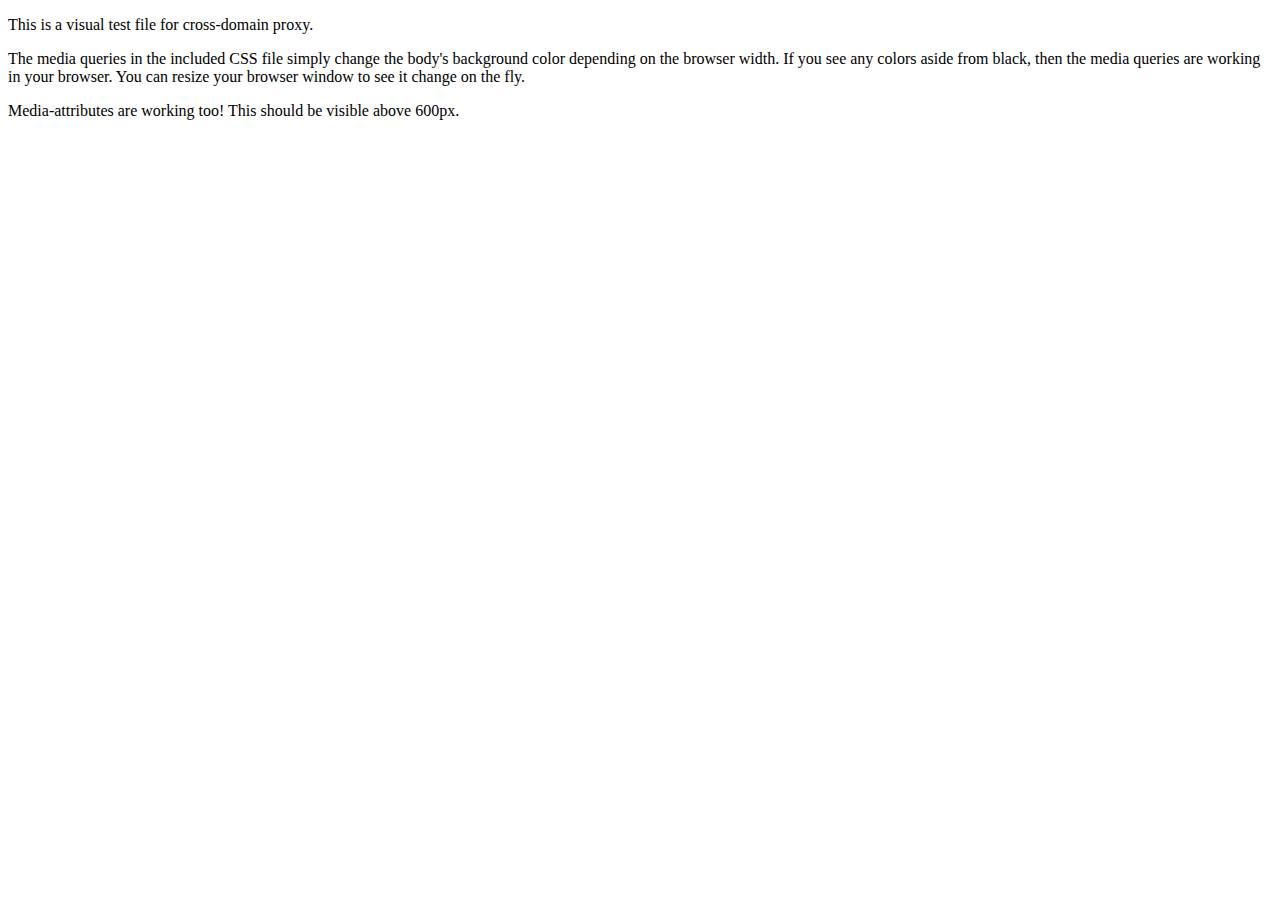
<file: ie/respond/cross-domain/example.html>
<!DOCTYPE html>
<html>
<head>
	<meta charset="utf-8" />
	<title>Respond JS Test Page</title>
	<link href="https://rawgithub.com/scottjehl/Respond/master/test/test.css" rel="stylesheet"/>
	<link href="https://rawgithub.com/scottjehl/Respond/master/test/test2.css" media="screen and (min-width: 600px)" rel="stylesheet"/>
	<script src="../dest/respond.src.js"></script>
	
	<!-- Respond.js proxy on external server -->
	<link href="https://rawgithub.com/scottjehl/Respond/master/cross-domain/respond-proxy.html" id="respond-proxy" rel="respond-proxy" />
	<link href="respond.proxy.gif" id="respond-redirect" rel="respond-redirect" />
	<script src="respond.proxy.js"></script>
</head> 
<body>
	<p>This is a visual test file for cross-domain proxy.</p>

	<p>The media queries in the included CSS file simply change the body's background color depending on the browser width. If you see any colors aside from black, then the media queries are working in your browser. You can resize your browser window to see it change on the fly.</p>


	<p id="attribute-test">Media-attributes are working too! This should be visible above 600px.</p>

</body>
</html>
</file>
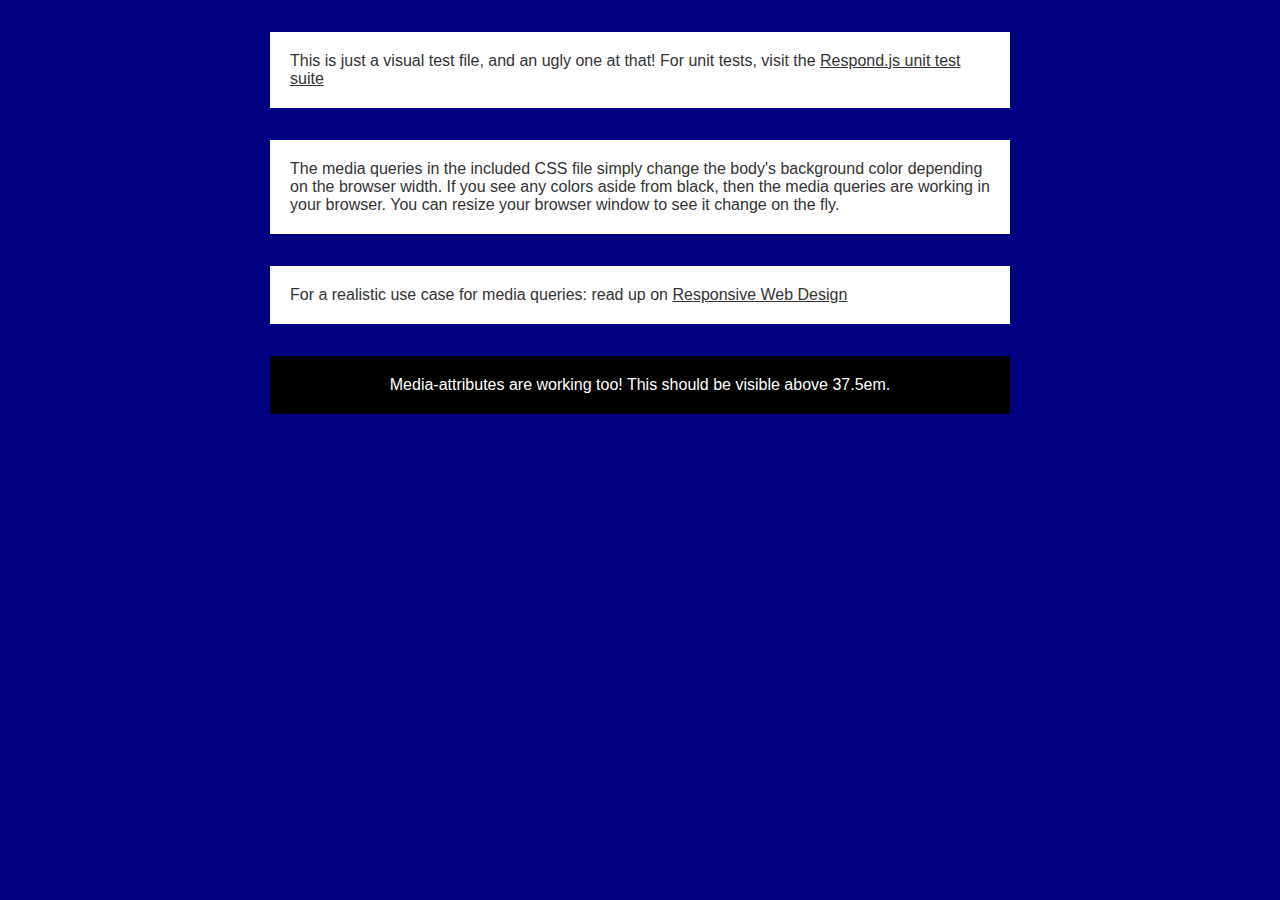
<file: ie/respond/test/test.html>
<!DOCTYPE html>
<html>
<head>
	<meta charset="utf-8" />
	<title>Respond JS Test Page</title>
	<link href="test.css" rel="stylesheet"/>
	<link href="test2.css" media="screen and (min-width: 37.5em)" rel="stylesheet"/> <!-- 37.5em = 600px @ 16px -->
	<script src="../dest/respond.src.js"></script>
</head>
<body>
	<p>This is just a visual test file, and an ugly one at that! For unit tests, visit the <a href="unit/"> Respond.js unit test suite</a></p>

	<p>The media queries in the included CSS file simply change the body's background color depending on the browser width. If you see any colors aside from black, then the media queries are working in your browser. You can resize your browser window to see it change on the fly.</p>

	<p>For a realistic use case for media queries: read up on <a href="http://www.alistapart.com/articles/responsive-web-design/">Responsive Web Design</a></p>

	<p id="attribute-test">Media-attributes are working too! This should be visible above 37.5em.</p>

</body>
</html>
</file>
<file: ie/respond/test/test.css>
/*
This is just a test file for making sure the script is working properly.
If it is, the media queries below will change the body's background color depending on the browser width.
For a realistic use case for media queries: read up on Responsive Web Design: 
http://www.alistapart.com/articles/responsive-web-design/
*/

body {
	background: black;
	color: #333;
	font-family: Helvetica, sans-serif;
}
p {
	width: 60%;
	min-width: 18.75em; /* 300px @ 16px */
	max-width: 43.75em; /* 700px @ 16px */
	margin: 2em auto;
	background: #fff;
	padding: 20px;
}
a {
	color: #333;
}

/* hide the attribute-test element. test2.css will show it */
#attribute-test {
	display: none;
}

/*styles for 300 and up @ 16px!*/
/* The max-width declaration below blocks this from ever working */
@media only screen and (min-width: 18.75em){
	body {
		background: yellow;
	}
}


/*styles for 480px - 620px @ 16px!*/
@media only screen and (min-width: 30em) and (max-width: 38.75em) {
	body {
		background: green;
	}
}




@media screen and (min-width: 38.75em),only print,projector{body{background:red;}}

/*styles for 800px and up @ 16px!*/
@media screen and (min-width: 50em){
	body {
		background: blue;
	}
}

/*styles for 1100px and up @ 16px!*/
@media screen and (min-width: 68.75em){
	body {
		background: orange;
	}
}

/*one with pixels too! */
/* NOTE - if the user were to increase his browser font size to 20px (chrome: Large), 
			the above (68.75em) media query will be incorrectly ignored!!!
			
			Assuming 20px browser setting, we would expect to see this progression:
			yellow > green > red > blue > NAVY > orange
			
			However, the orange never kicks in... which seems like a browser bug!
			Here's the math (assuming 20px browser setting):
			1200/20 = 60em     <     68.75em
*/
@media screen and (min-width: 1200px){
	body {
		background: navy;
	}
}
</file>
<file: ie/respond/test/test2.css>
/* this stylesheet was referenced via a link that had a media attr defined
it should only apply on screen > 600px */
#attribute-test {
	display: block;
	color: #fff;
	background: black;
	text-align: center;
}
</file>
